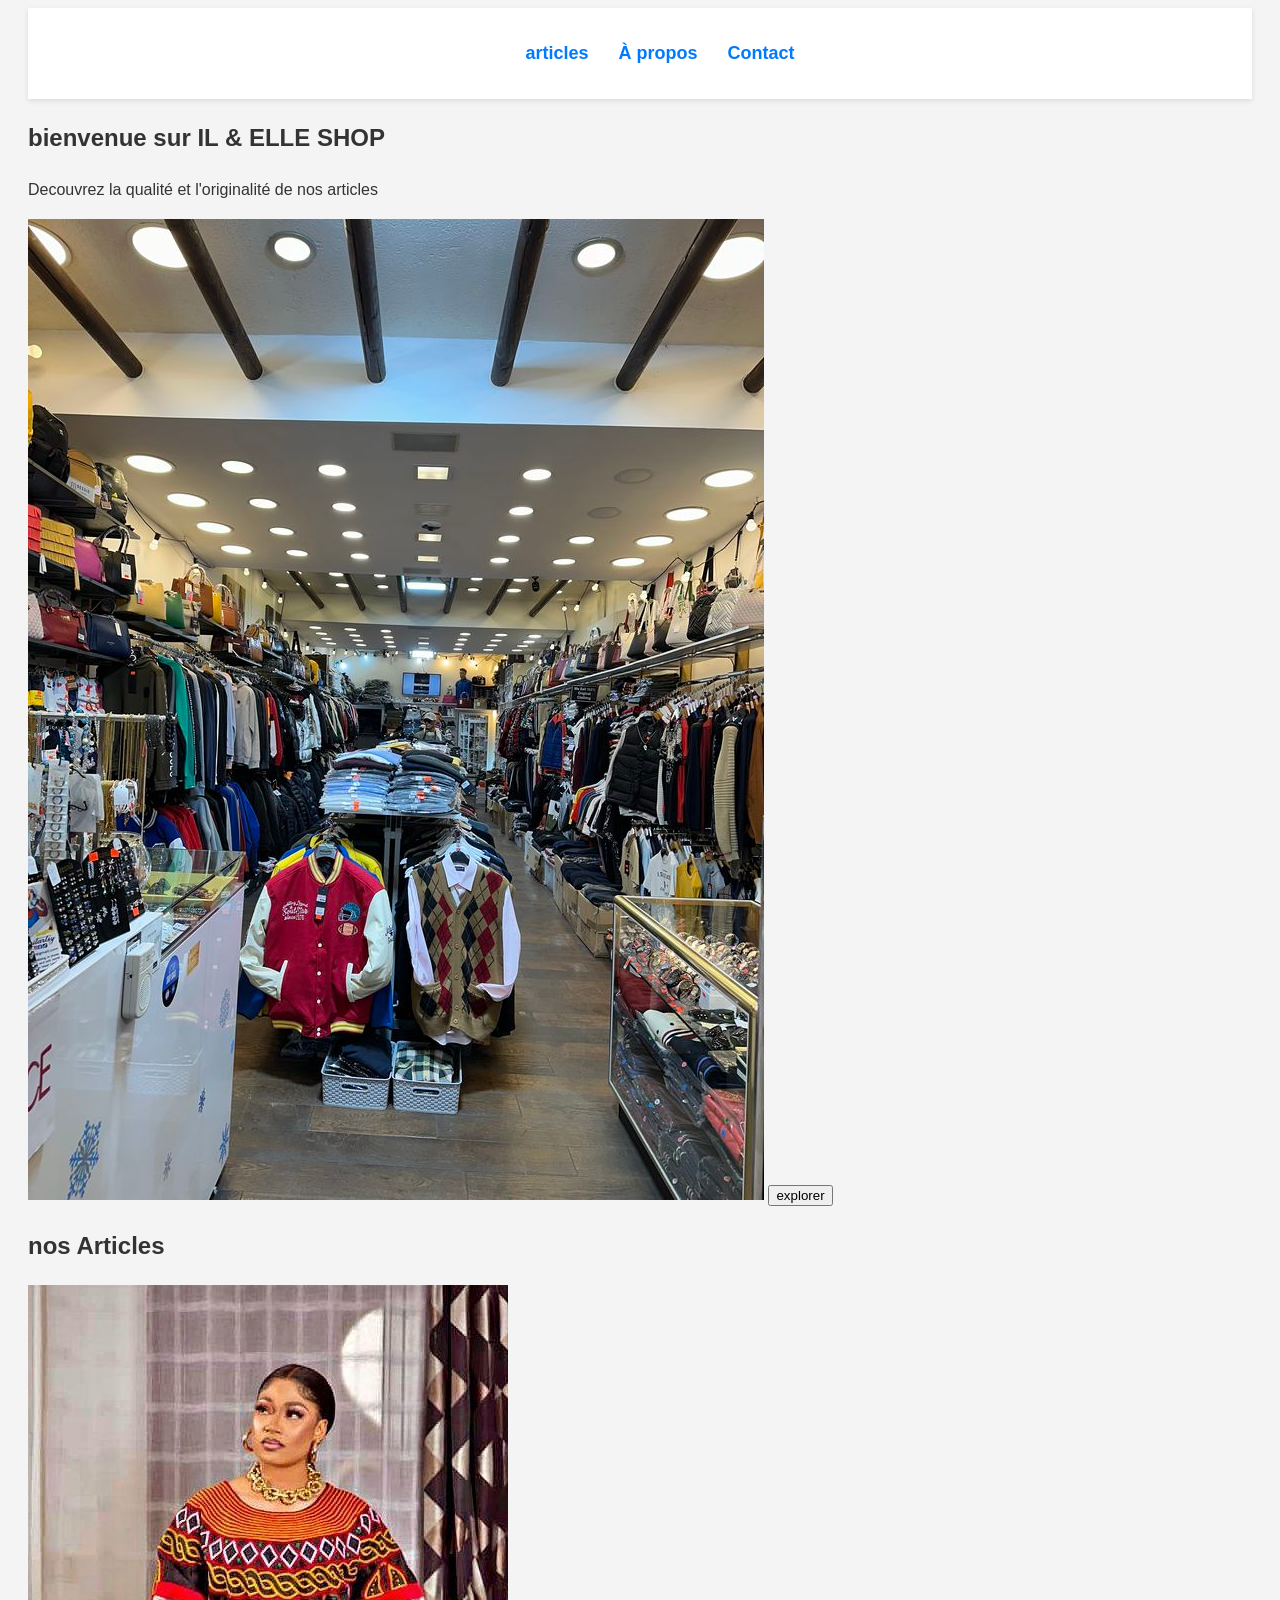
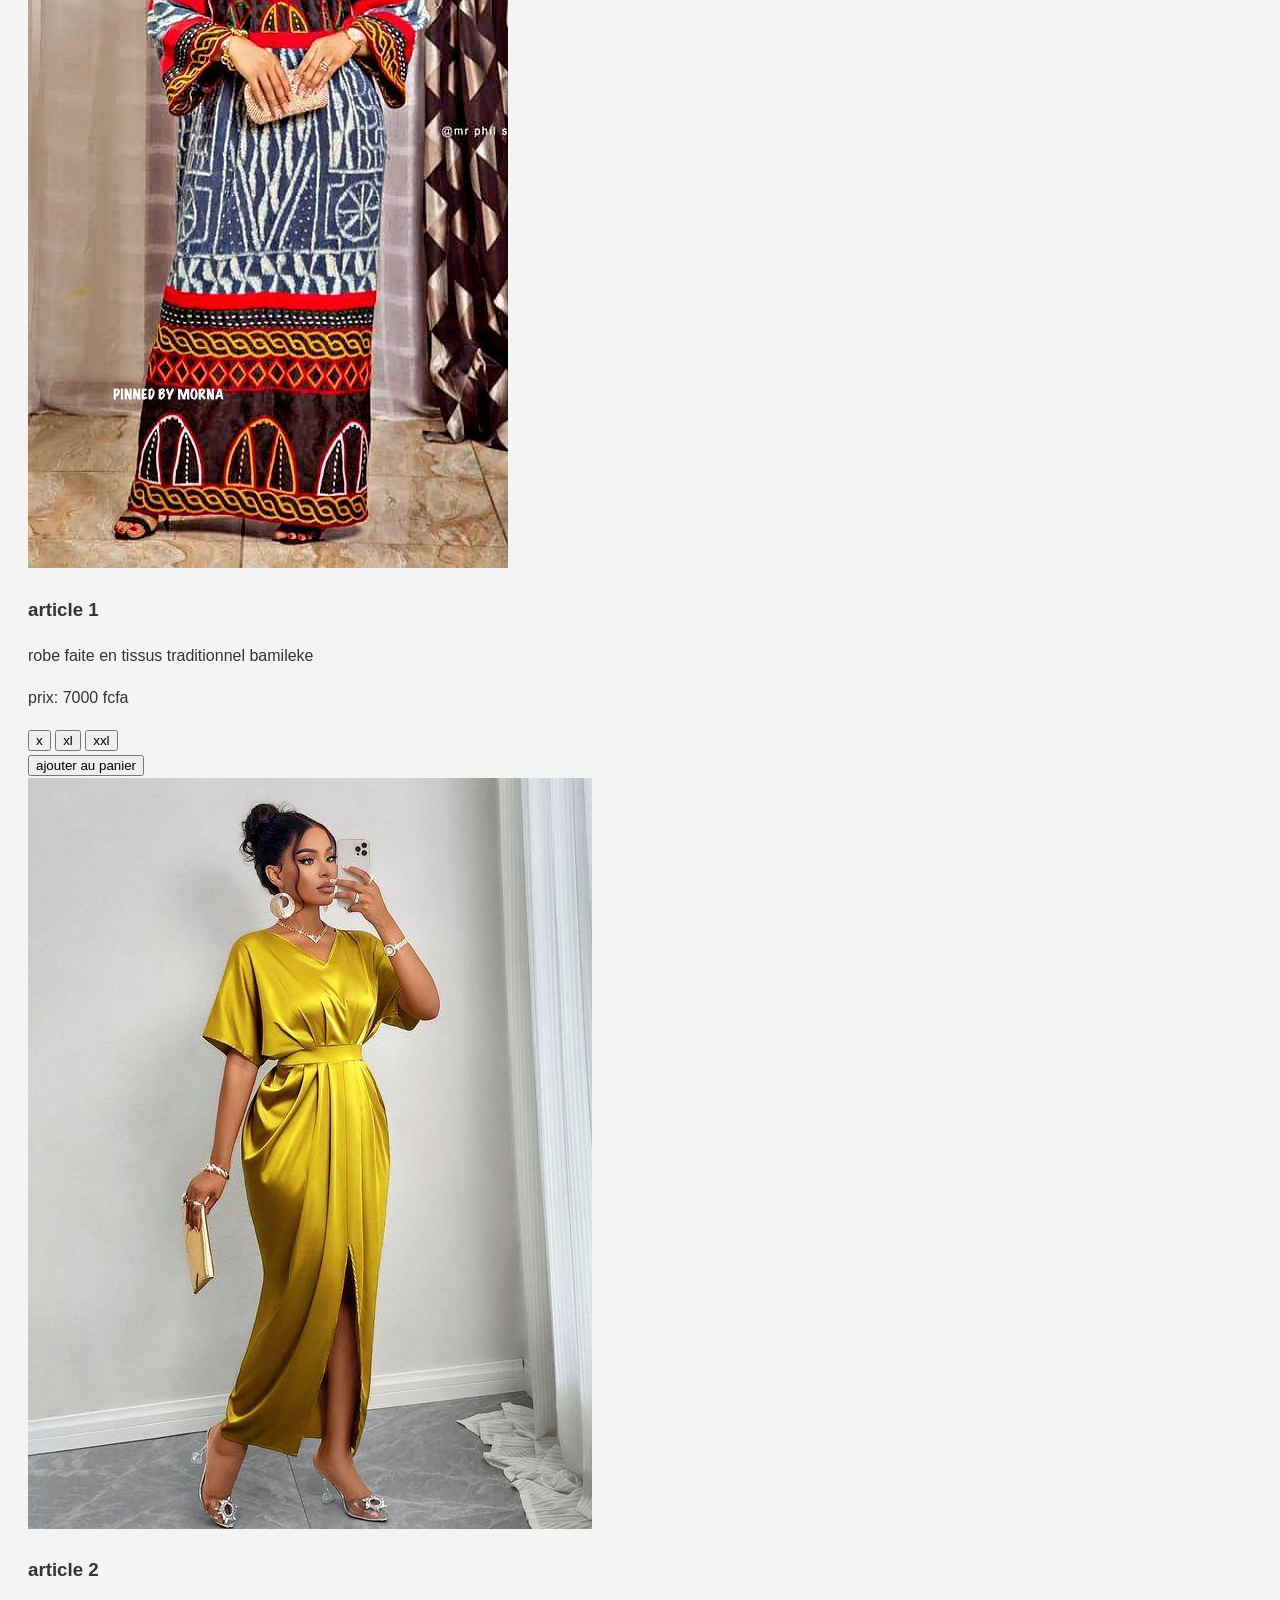
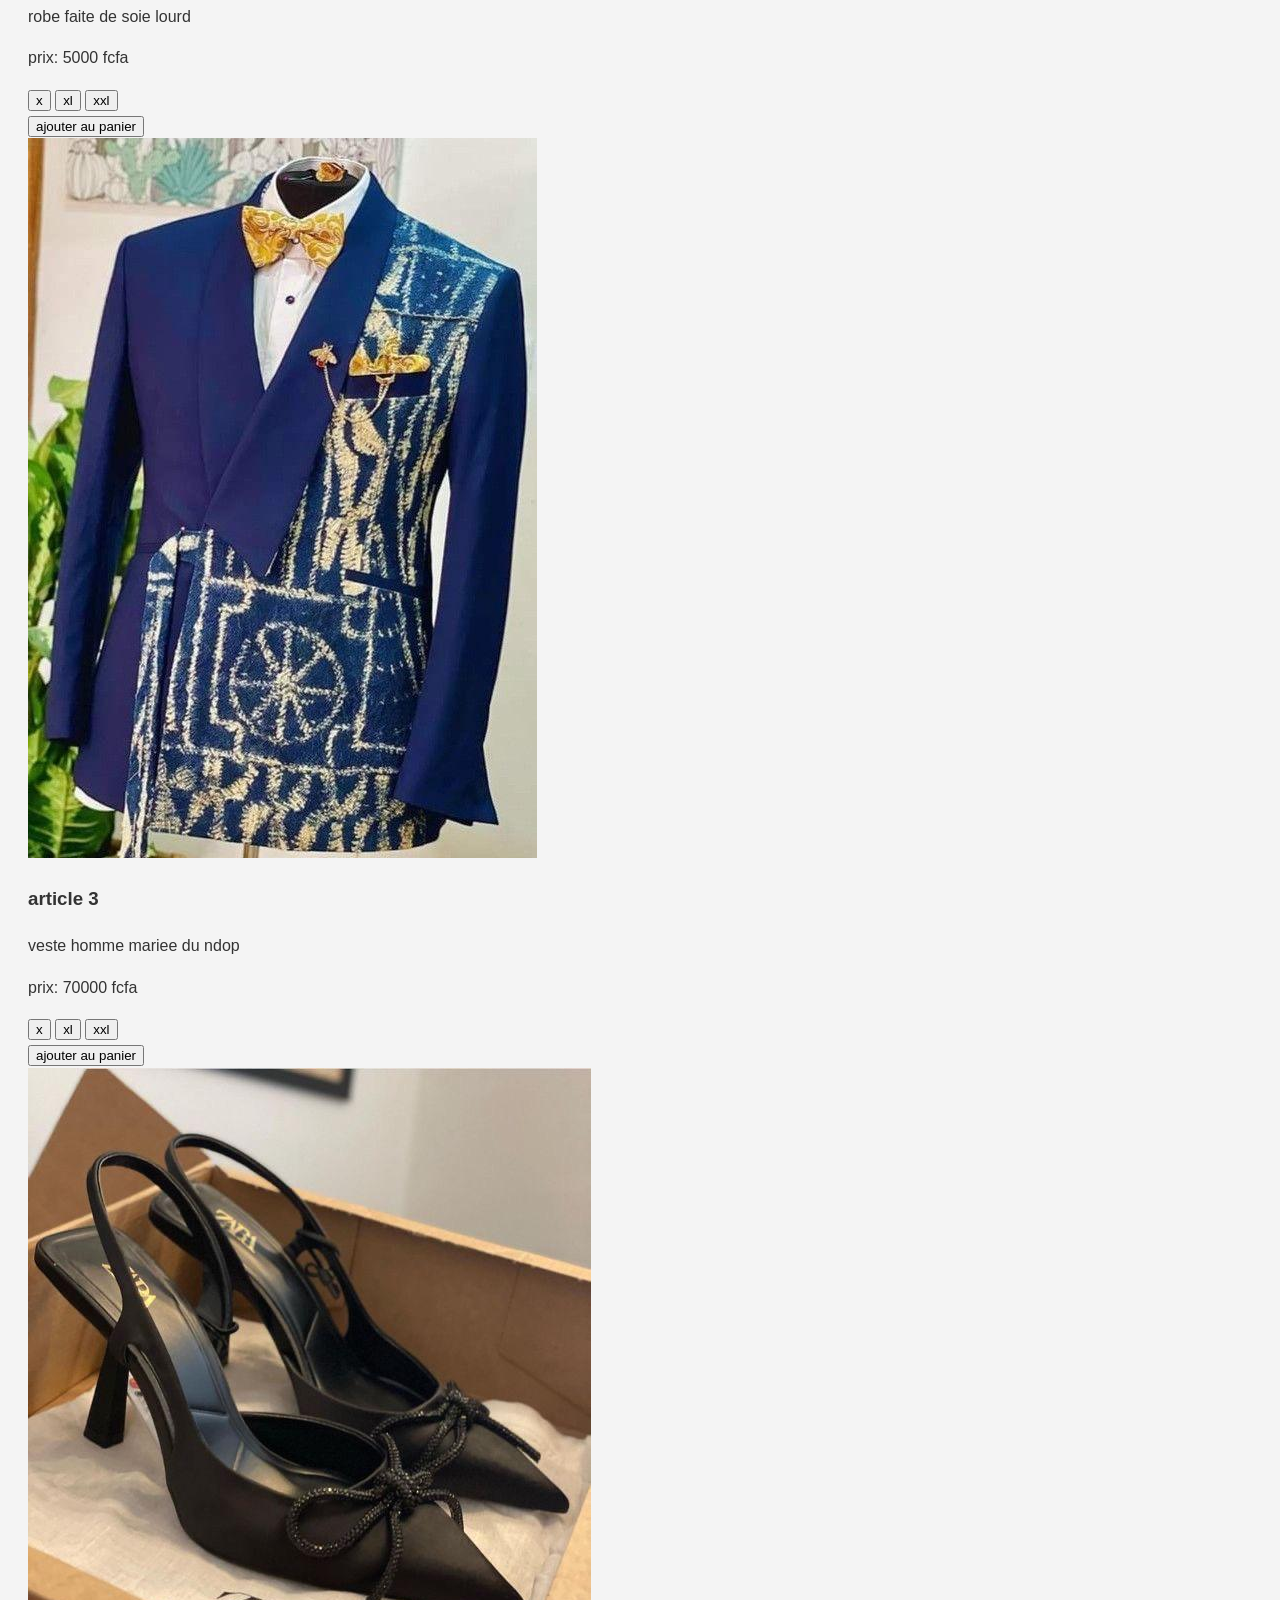
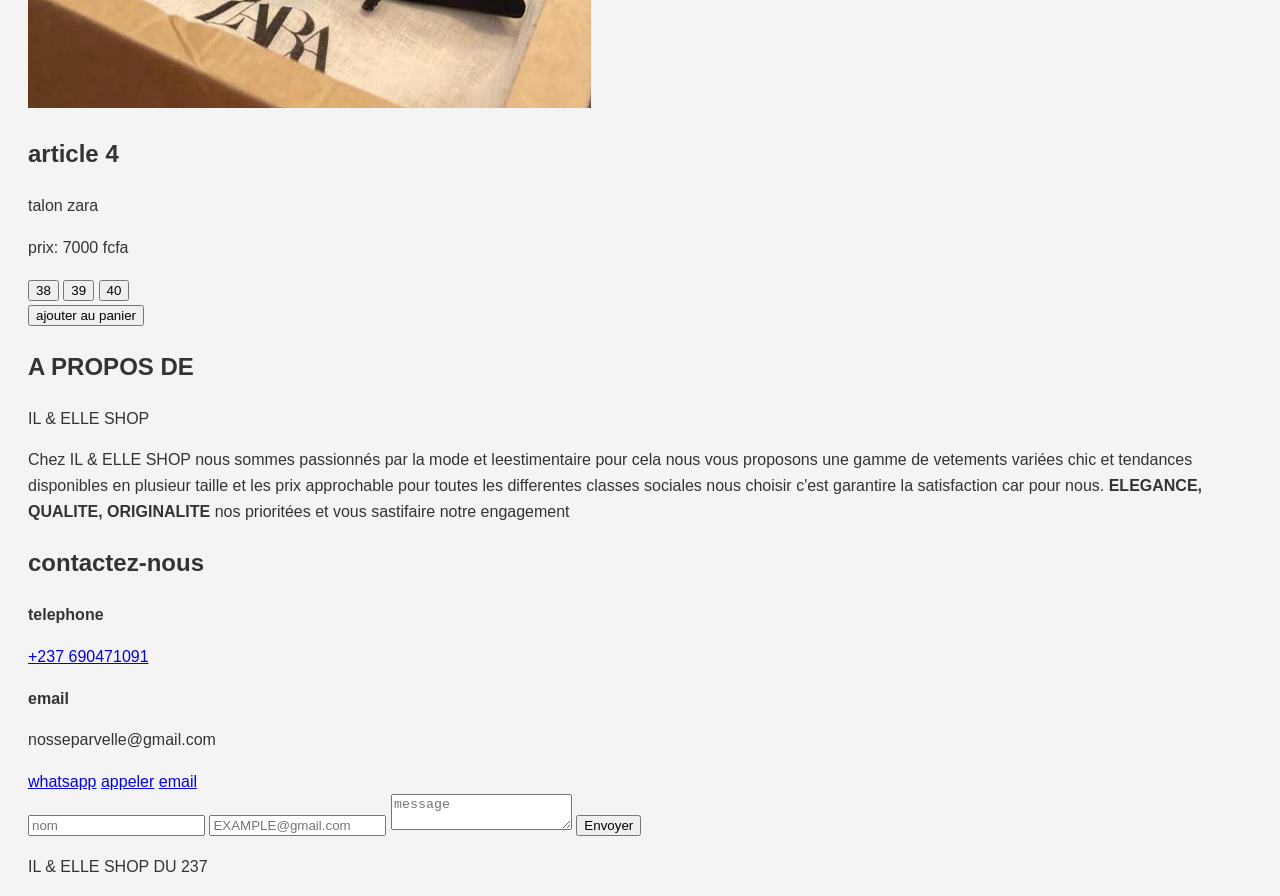
<file: index.html>
<!DOCTYPE html>
<html lang="fr">
    <head>
      <meta charset="utf-8">
      <meta name="viewport" content="width=device-width, initial-scale=1.0">
      <title> IL & ELLE SHOP </title>
      <link rel="stylesheet" href="style.css">
    
    </head>
    <body>
        <!--En-tête-->
        <header>
            <nav>
                <ul>

                    <li> <a href="#articles"> articles </a></li>
                    <li><a href="#apropos">À propos</a></li>
                  <li><a href="#contact">Contact</a></li>

                </ul>
            </nav>
        </header>
        <!--Acceuil-->
        <section id="acceuil">
            <h1> bienvenue sur IL & ELLE SHOP</h1>
            <P> Decouvrez la qualité et l'originalité de nos articles</P>
            <img src="ACCUEILL.jpg" alt="acceuil">
            <button> explorer</button>
        </section>
        <!--Articles-->
        <section id="articles">
        <h2> nos Articles</h2>
        <div class="articles">
            <img src="IMAGE1.jpg" alt="article 1">
            <h3> article 1</h3>
            <p class="description"> robe faite en tissus traditionnel bamileke</p>
            <p class="prix"> prix: 7000 fcfa</p><div class="size">
            <button> x</button> 
            <button> xl </button>
            <button class="active">xxl</button>
         </div>
         <button class="add-to-cart"> ajouter au panier</button> 
            
        </div>
         <div class="articles">
            <img src="IMAGE 2.jpg" alt="article 2">
            <h3> article 2</h3>
            <p class="description"> robe faite de soie lourd</p>
            <p class="prix"> prix: 5000 fcfa</p>
            <div class="size">
            <button> x</button> 
            <button> xl </button>
            <button class="active">xxl</button>
         </div>
         <button class="add-to-cart"> ajouter au panier</button>
            
        </div>
        <div class="articles">
            <img src="IMAGE 3.jpg" alt="article 3">
            <h3> article 3</h3>
            <p class="description"> veste homme mariee du ndop</p>
              <p class="prix"> prix: 70000 fcfa</p>
              <div class="size">
            <button> x</button> 
            <button> xl </button>
            <button class="active">xxl</button>
         </div>
         <button class="add-to-cart"> ajouter au panier</button>
       </div>
        <div class="articles">
            <img src="IMAGE 4.jpg" alt="article 4">
            <h2> article 4</h2>
            <p class="description"> talon zara</p>
            <p class="prix"> prix: 7000 fcfa</p>
         <div class="size">
            <button> 38</button> 
            <button> 39 </button>
            <button class="active">40</button>
         </div>
         <button class="add-to-cart"> ajouter au panier</button>
        </div>
        </section>
        <!--A propos-->
        <section class="a-propos">
            <h2> A PROPOS DE</h2>
            <SPan> IL & ELLE SHOP</SPan>
            <P>Chez IL & ELLE SHOP nous sommes passionnés par la mode et leestimentaire pour cela nous vous proposons une gamme de vetements variées chic et tendances disponibles en plusieur taille et les prix approchable pour toutes les differentes classes sociales nous choisir c'est garantire la satisfaction car pour nous.<b> ELEGANCE, QUALITE, ORIGINALITE </b> nos prioritées et vous sastifaire notre engagement
             </P>
        </section>
        <!--contact-->
        <section id="contact">
            <h2> contactez-nous</h2>
            <div class="contact-item">
                <span class="icon"></span>
                <strong>telephone</strong>
                <p> <a href="tel:+237690471091"> +237 690471091</a></p>
            </div>
            <div class="contact-item">
                <span class="icon"></span>
                <strong>email</strong>
                <p>nosseparvelle@gmail.com</p>
            </div>
            <div class="buttons"><a class="button whatsapp" href="https://wa.me/237690471091" target="_blank">whatsapp</a>
                <a class="btn call" href="tel:+237690471091"> appeler</a>
                 <a class="btn email" href="maillo:nosseparvelle@gmail.com">email</a>
                 </div>
            <form>
                <input type="text" placeholder="nom">
                <input type="email" placeholder="EXAMPLE@gmail.com">
                <textarea placeholder="message"></textarea>
                <button>Envoyer</button>
            </form>
        </section>
        <!--pied de page-->
        <footer>
            <p> IL & ELLE SHOP DU 237</p>
        </footer>
    </body>
</html>
</file>
<file: style.css>
css
/* RESET */
* {
  margin: 0;
  padding: 0;
  box-sizing: border-box;
}

/* BODY */
body {
  font-family: 'Segoe UI', sans-serif;
  background-color: #f4f4f4;
  color: #333;
  line-height: 1.6;
  padding: 0 20px;
}

/* NAVIGATION */
header {
  background-color: #fff;
  box-shadow: 0 2px 5px rgba(0,0,0,0.1);
  padding: 15px 0;
  margin-bottom: 20px;
}

nav ul {
  list-style: none;
  display: flex;
  justify-content: center;
  gap: 30px;
}

nav a {
  text-decoration: none;
  color: #007bff;
  font-weight: bold;
  font-size: 18px;
}

/* SECTION ACCUEIL */
#accueil {
  text-align: center;
  padding: 40px 10px;
  background-color: #fff;
  border-radius: 10px;
  margin-bottom: 40px;
}

#accueil h1 {
  font-size: 2.5rem;
  margin-bottom: 15px;
}

#accueil p {
  font-size: 1.1rem;
  margin-bottom: 20px;
}

#accueil button {
  background-color: #007bff;
  color: white;
  border: none;
  padding: 12px 25px;
  border-radius: 6px;
  font-size: 1rem;
  cursor: pointer;
  @media (max-width: 768px) {
  #accueil h1 {
    font-size: 2rem;
  }

  #accueil p {
    font-size: 1rem;
  }

  nav ul {
    flex-direction: column;
    align-items: center;
    gap: 10px;
  }

  .add-to-cart,
  .size button {
    width: 100%;
    margin: 5px 0;
  }

  .articles {
    padding: 15px 10px;
  }
}
</file>
